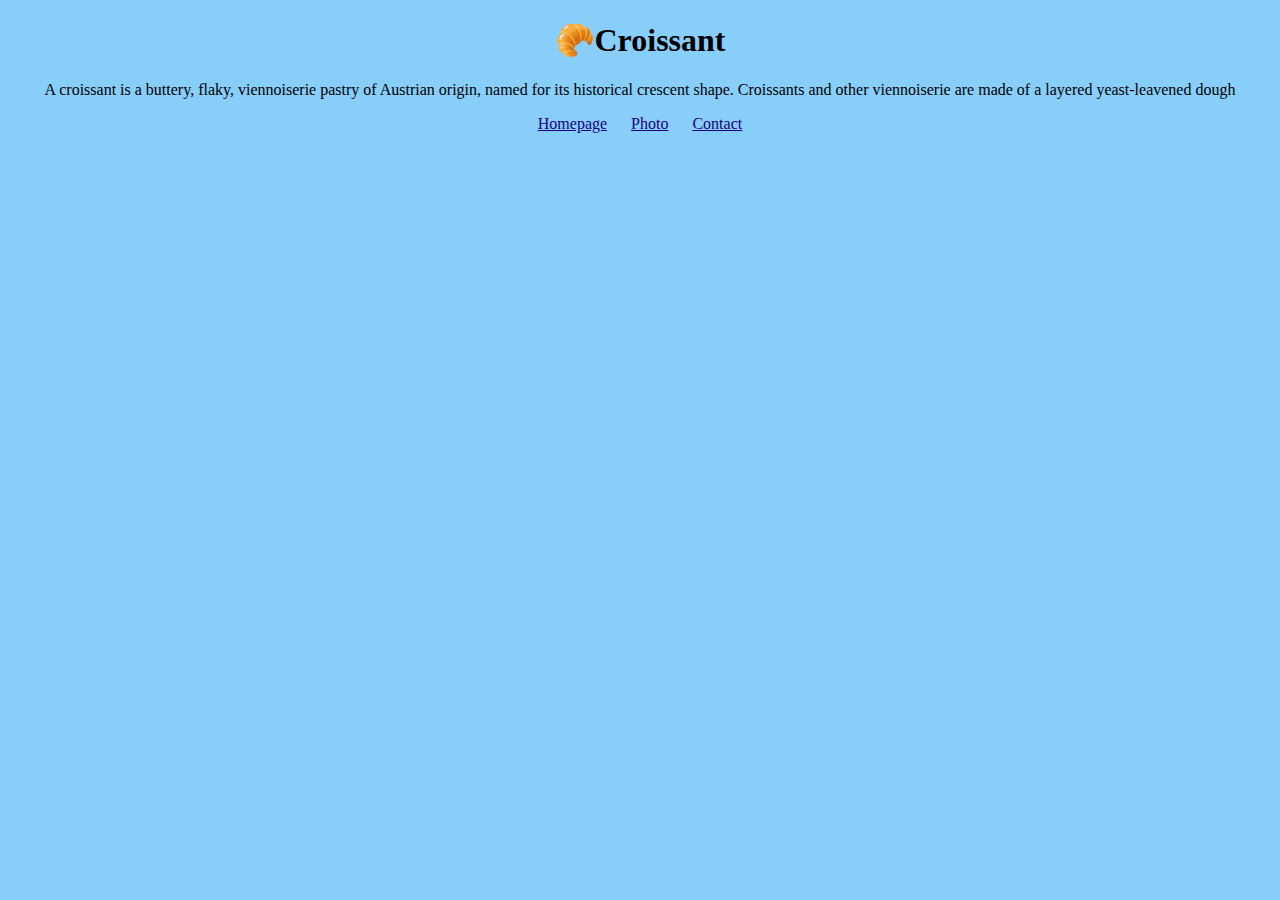
<file: index.html>
<!DOCTYPE html>
<html lang="en">
<head>
  <meta charset="UTF-8">
  <meta name="viewport" content="width=>, initial-scale=1.0">
  <link rel="stylesheet" href="/src/styles.css"/>
  <title>Classic Cream Cheese Croissant - Croissant Delight</title>
<meta name="description" content="croissant with creamy, vanilla-flavoured cream cheese">
</head>
<body>
<h1>🥐Croissant</h1>
<p>A croissant is a buttery, flaky, viennoiserie pastry of Austrian origin, named for its historical crescent shape. Croissants and other viennoiserie are made of a layered yeast-leavened dough</p>
<footer>
  <a href="/" title="Home">Homepage</a>
  <a href="/photo.html" title="Croissant photo">Photo</a>
  <a href="/contact.html" title="Contact Croissant Delight">Contact</a>
</footer>
</body>
</html>
</file>
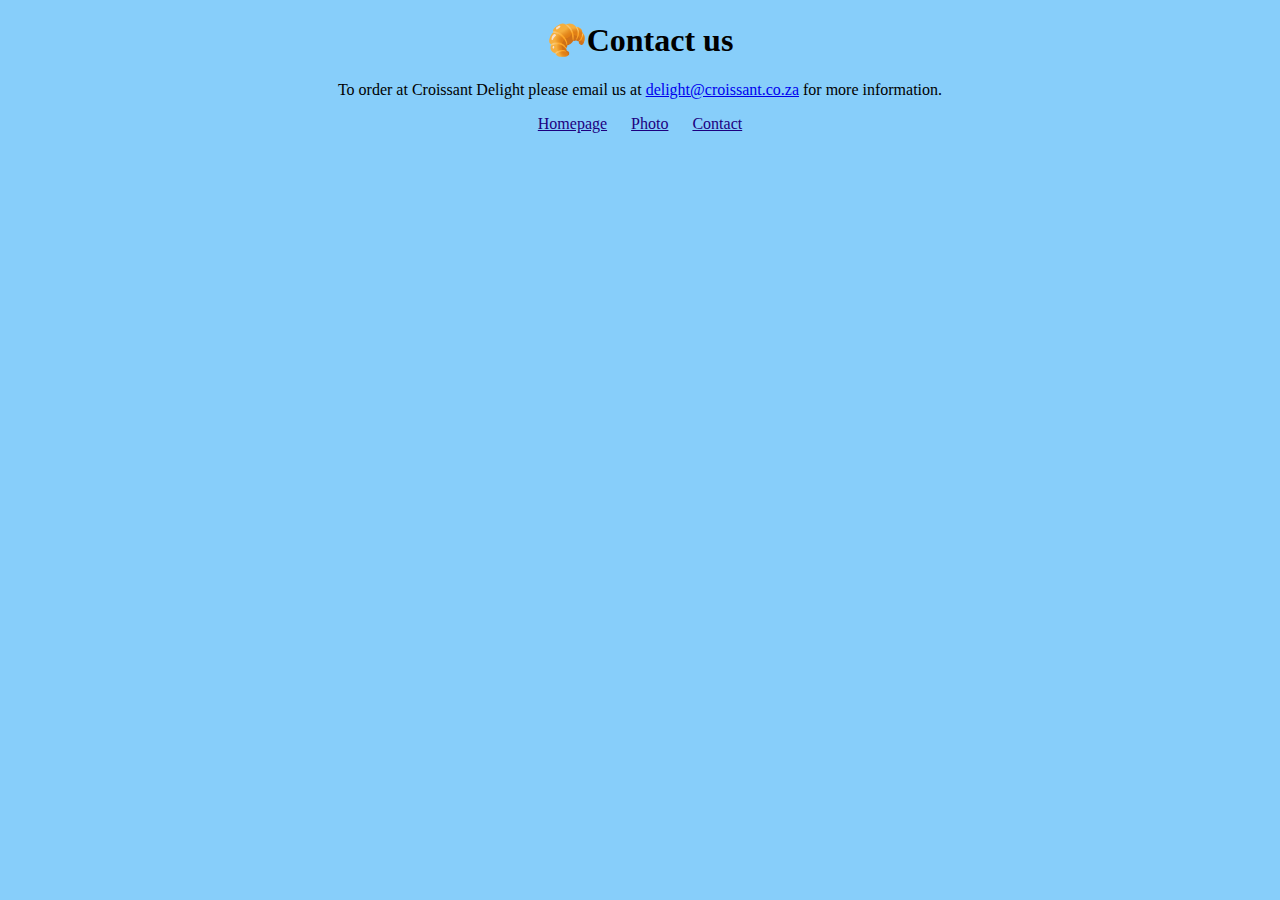
<file: contact.html>
<!DOCTYPE html>
<html lang="en">
<head>
  <meta charset="UTF-8">
  <meta name="viewport" content="width=device-width, initial-scale=1.0">
  <link rel="stylesheet" href="/src/styles.css"/>
  <title>Contact Us - Croissant Delight</title>
  <meta name="description" content="Contact Croissant Delight to get more recipe about our homemade croissant">
</head>
<body>
  <h1>🥐Contact us</h1>
  <p>To order at Croissant Delight please email us at <a href="mailto:delight@croissant.co.za" title="contact us by email">delight@croissant.co.za</a> for more information.</p>
<footer>
  <a href="/" title="Home">Homepage</a>
  <a href="/photo.html" title="Croissant photo">Photo</a>
  <a href="/contact.html" title="Contact Croissant Delight">Contact</a>
</footer>
</body>
</html>
</file>
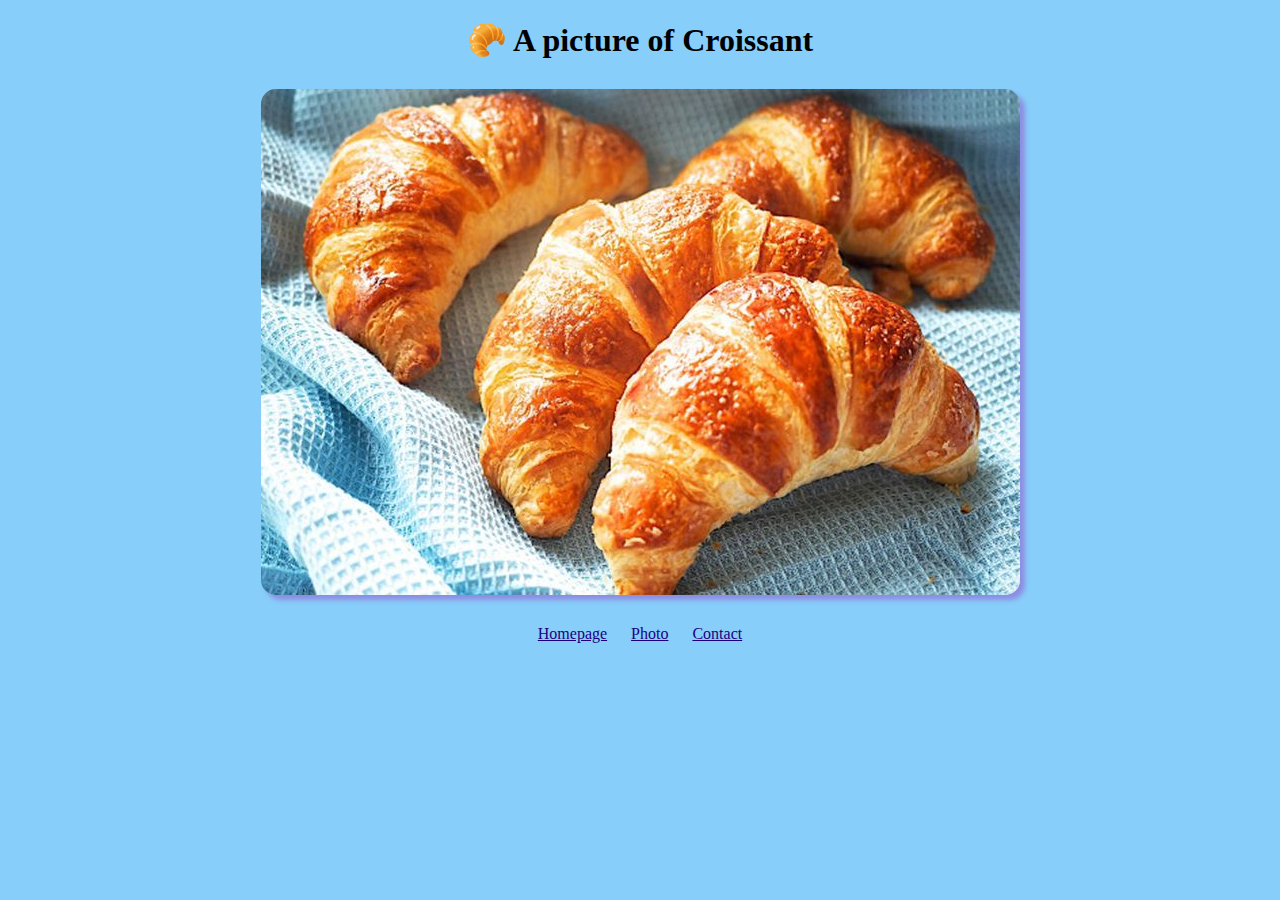
<file: photo.html>
<!DOCTYPE html>
<html lang="en">
<head>
  <meta charset="UTF-8">
  <meta name="viewport" content="width=device-width, initial-scale=1.0">
  <link rel="stylesheet" href="/src/styles.css"/>
  <title>An example of the perfect Croissant - Croissant Delight</title>
<meta name="description" content="Enjoy a picture of Irresistibly Crisp and Fluffy Croissant">
</head>
<body>
  <h1>🥐 A picture of Croissant</h1>
  <img src="/images/croissent.jpg" alt="homemade croissant" class="croissant-photo"/>
<footer>
  <a href="/" title="Home">Homepage</a>
  <a href="/photo.html" title="Croissant photo">Photo</a>
  <a href="/contact.html" title="Contact Croissant Delight">Contact</a>
</footer>
</body>
</html>
</file>
<file: src/styles.css>
body{
  background-color: lightskyblue
}

h1, p, footer{
  text-align: center;
}

footer a {
    margin: 0 10px;
    color: rgb(28, 0, 128);
}

.croissant-photo{
  max-width: 100%;
  display: block;
  margin: 30px auto;
  border-radius: 15px;
  box-shadow: 5px 5px 5px rgb(141, 141, 226);

}
</file>
